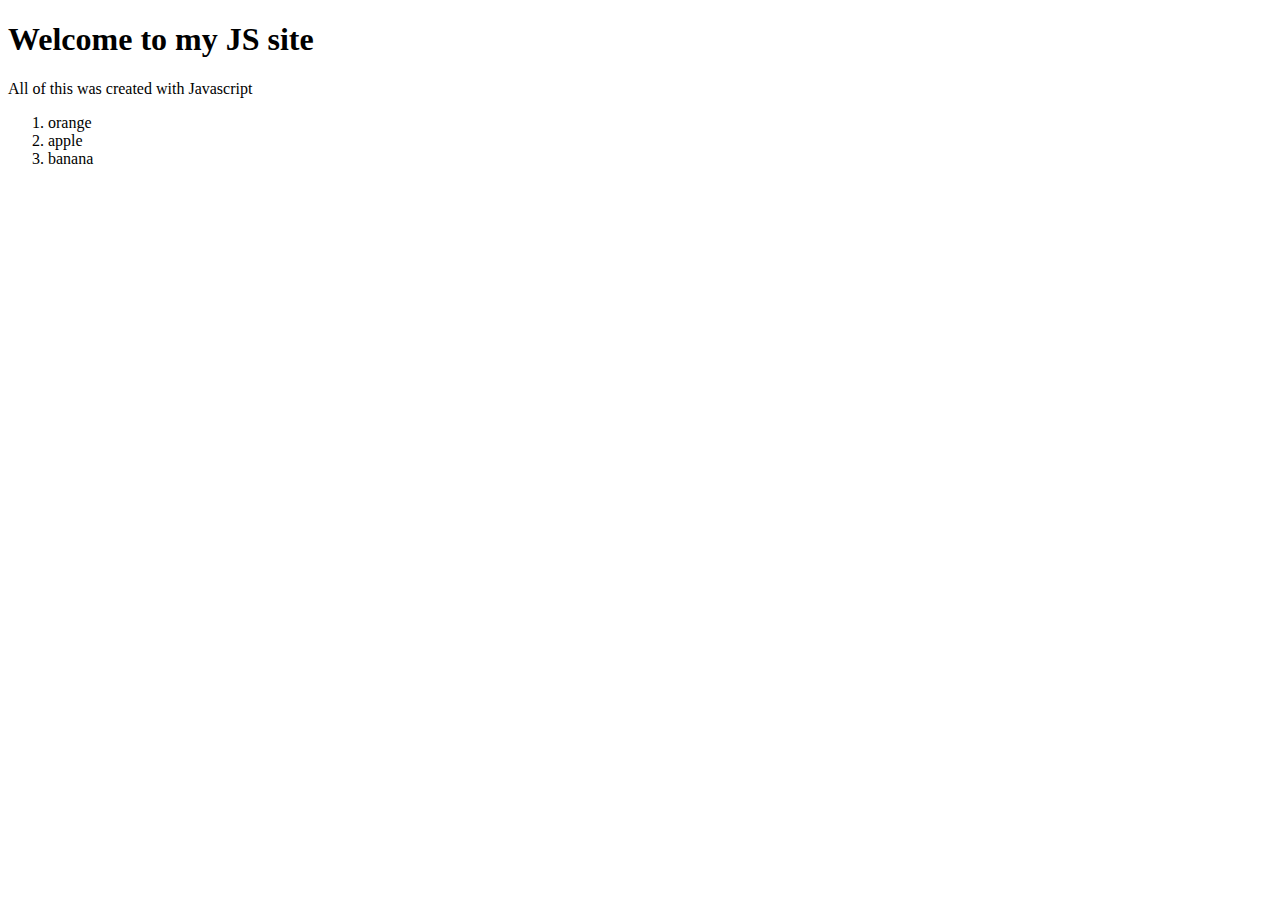
<file: week2/index.html>
<!DOCTYPE html>
<html lang="en">
<head>
    <meta charset="UTF-8">
    <meta name="viewport" content="width=device-width, initial-scale=1.0">
    <title>Document</title>
</head>
<body>
   
    <script src="index.js"></script>
</body>
</html>
</file>
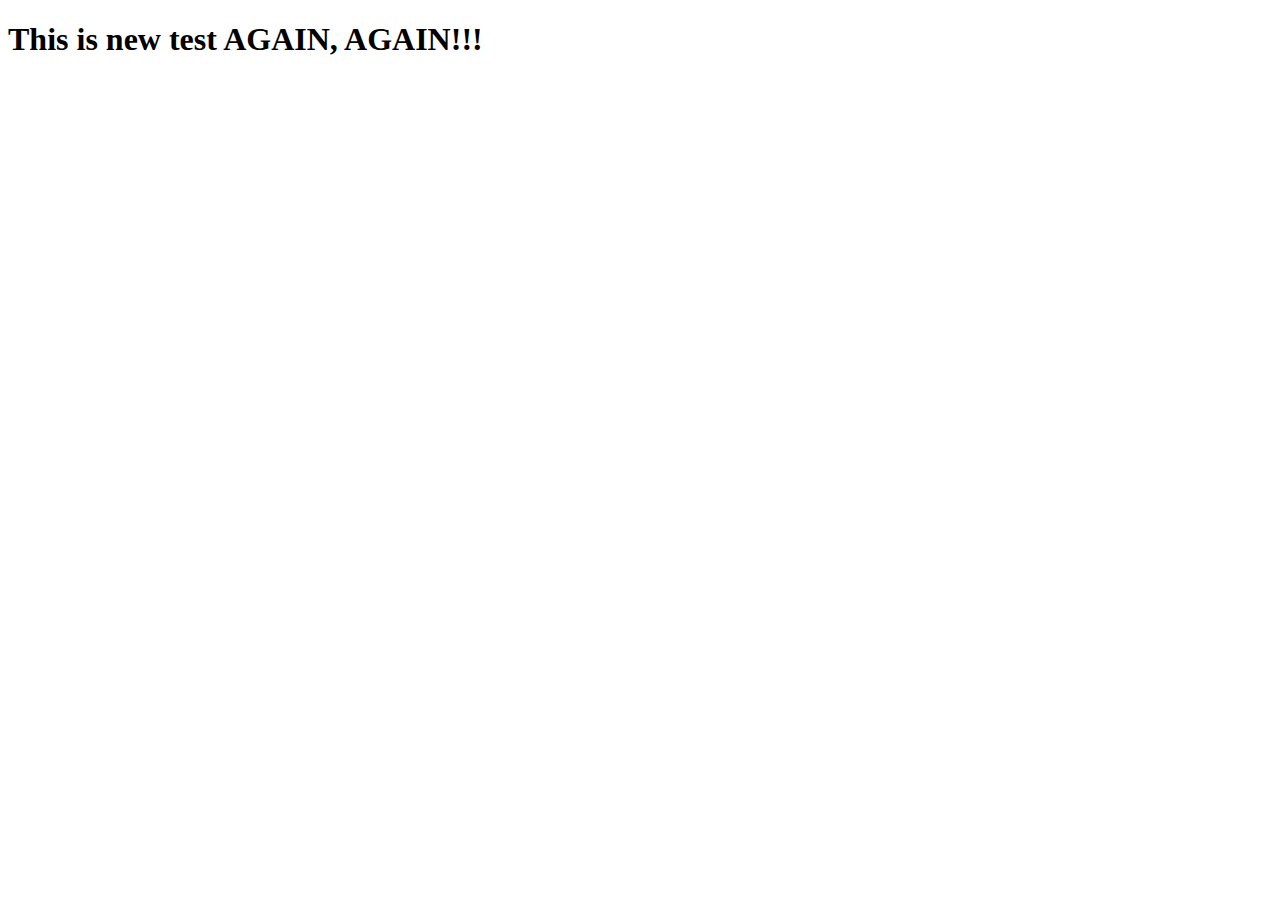
<file: week1/h1/index.html>
<!DOCTYPE html>
<html lang="en">
<head>
    <meta charset="UTF-8">
    <meta name="viewport" content="width=device-width, initial-scale=1.0">
    <title>Document</title>
</head>
<body>
    <h1 id="h1"></h1>
    <script src="index.js"></script>
</body>
</html>
</file>
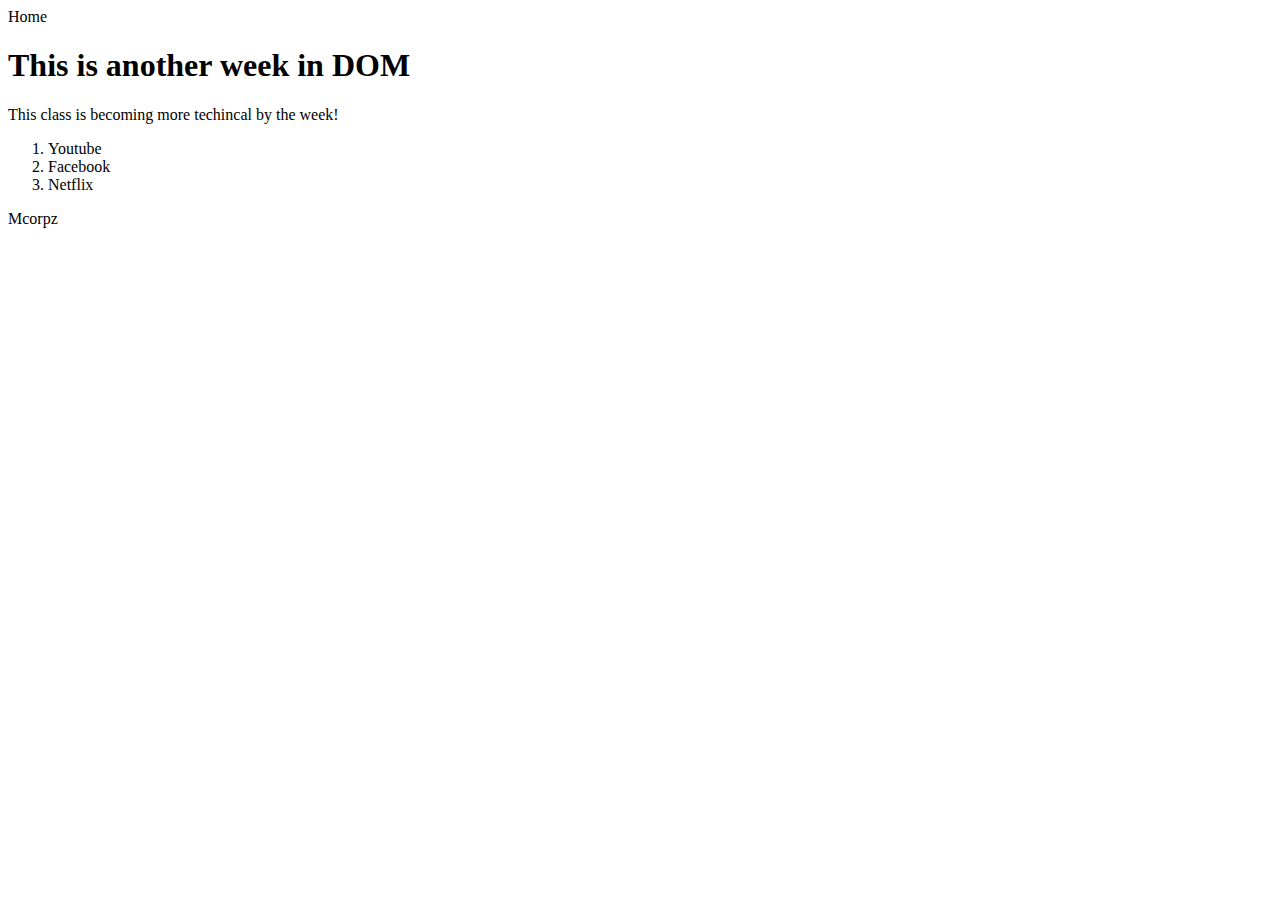
<file: week2/basic website/index.html>
<!DOCTYPE html>
<html lang="en">
<head>
    <meta charset="UTF-8">
    <meta name="viewport" content="width=device-width, initial-scale=1.0">
    <title>Document</title>
</head>
<body>
    

    <script src="index.js"></script>
</body>
</html>
</file>
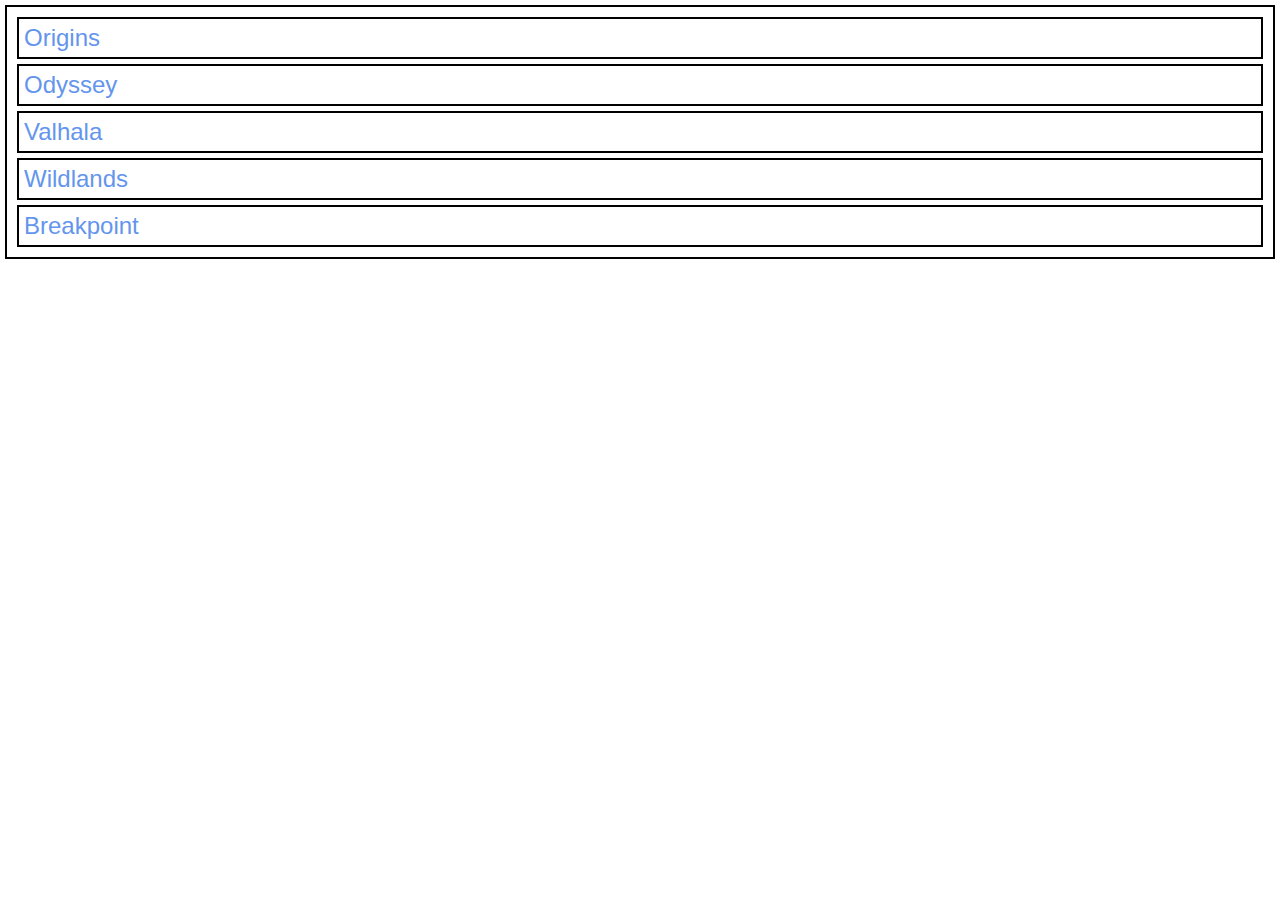
<file: week3/Syles_Classes/index.html>
<!DOCTYPE html>
<html lang="en">
<head>
    <meta charset="UTF-8">
    <meta name="viewport" content="width=device-width, initial-scale=1.0">
    <title>Document</title>
    <link rel="stylesheet" type="text/css" href="styles.css">
</head>
<body class="border">
    




    <script src="index.js"></script>
</body>
</html>
</file>
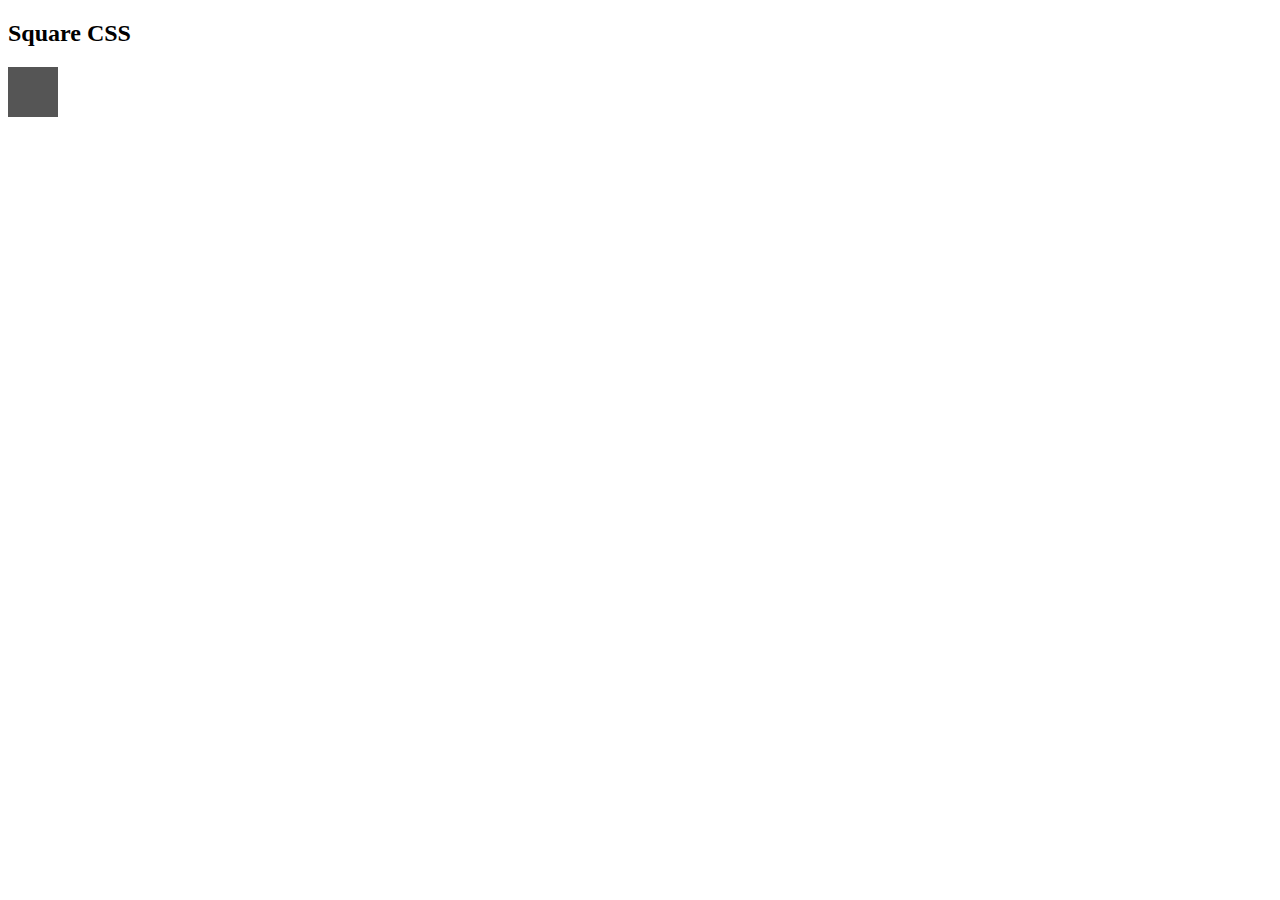
<file: week4/Adding_Event_Listeners/index.html>
<!DOCTYPE html>
<html>
<head>
<meta name="viewport" content="width=device-width, initial-scale=1">

<link rel="stylesheet" type="text/css" href="style.css">

</head>
<body>

<h2>Square CSS</h2>



<div id="shape" class="square">
    
    
</div>


<script src="index.js"> </script>
</body>
</html>
</file>
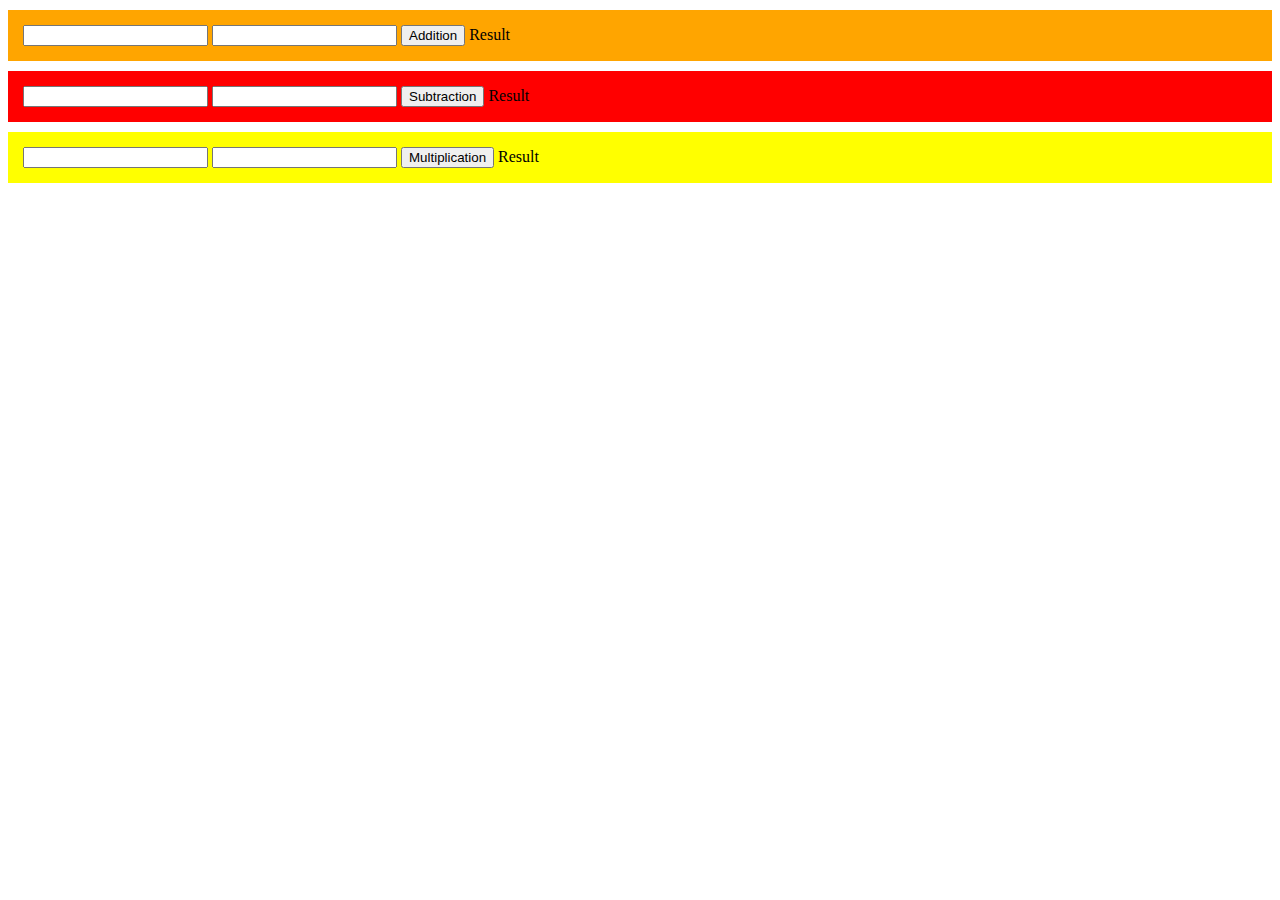
<file: week4/Build_Calculator_HTML_JS/index.html>
<!DOCTYPE html>
<html lang="en">
<head>
    <meta charset="UTF-8">
    <meta name="viewport" content="width=\
    , initial-scale=1.0">
    <title>Document</title>
    <link rel="stylesheet" type="text/css" href="style.css">
</head>
<body>
        <div class="addition">
        <input type="number" id="firstNumber">
        <input type="number" id="secondNumber">
        

        <button id="sum">Addition</button>
        <label id="answer">Result</label>
    </div>

    <div class="sub">
        <input type="number" id="thirdNumber">
        <input type="number" id="forthNumber">

        <button id="sub">Subtraction</button>
        <label id="answer1">Result</label>
    </div>

    <div class="mul">
        <input type="number" id="fithNumber">
        <input type="number" id="SixthNumber">

        <button id="mul">Multiplication</button>
        <label id="answerSub1">Result</label>
    </div>

    <script src="index.js"> </script>
</body>
</html>
</file>
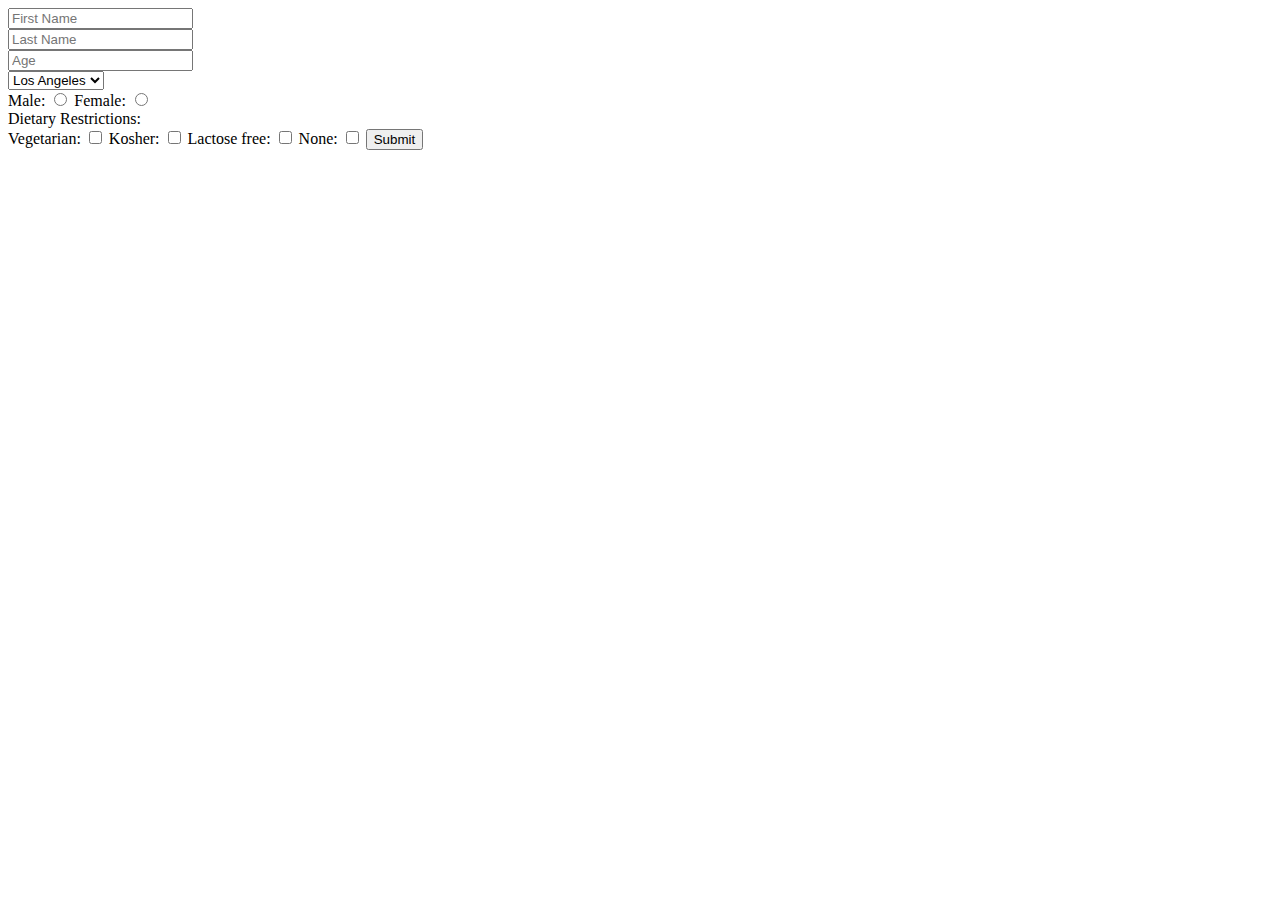
<file: week5/Using_Other_Types_HTML_Inputs/index.html>
<!DOCTYPE html>
<html lang="en">
<head>
    <meta charset="UTF-8">
    <meta name="viewport" content="width=device-width, initial-scale=1.0">
    <title>Using Other Types of HTML Inputs
    </title>
</head>
<body>
    <form name="myForm">
        <input type="text" placeholder="First Name" required/>
       
<br>
        <input type="text" placeholder="Last Name" required/>
        
<br>    
        <input type="number" placeholder="Age" required/>
        
<br>
<select>
    <option>Los Angeles</option>
    <option>New York</option>
    <option>Chicago</option>
</select>
<br>
        Male:   <input type="radio" name="gender" value="Male"/>
        Female: <input type="radio" name="gender" value="Female"/>
<br>
        Dietary Restrictions:
<br>
        Vegetarian: <input type="checkbox" name = "dietaryRestrictions"/>
        Kosher: <input type="checkbox" name = "dietaryRestrictions"/>
        Lactose free: <input type="checkbox" name = "dietaryRestrictions"/>
        None: <input type="checkbox" name = "dietaryRestrictions"/>

        <button>Submit</button>
    </form>




    <script src="index.js"></script>
</body>
</html>
</file>
<file: week3/Syles_Classes/styles.css>
.border {
    border: 2px solid black;
    padding: 5px;
    margin: 5px;
}
</file>
<file: week4/Adding_Event_Listeners/style.css>
.square {
    height: 50px;
    width: 50px;
    background-color: #555;
  }
</file>
<file: week4/Build_Calculator_HTML_JS/style.css>
.addition {
    padding: 15px;
    background-color: orange;
    margin: 10px 0px
}
.sub {
    padding: 15px;
    background-color: red;
    margin: 10px 0px
}
.mul {
    padding: 15px;
    background-color: yellow;
    margin: 10px 0px
}
</file>
